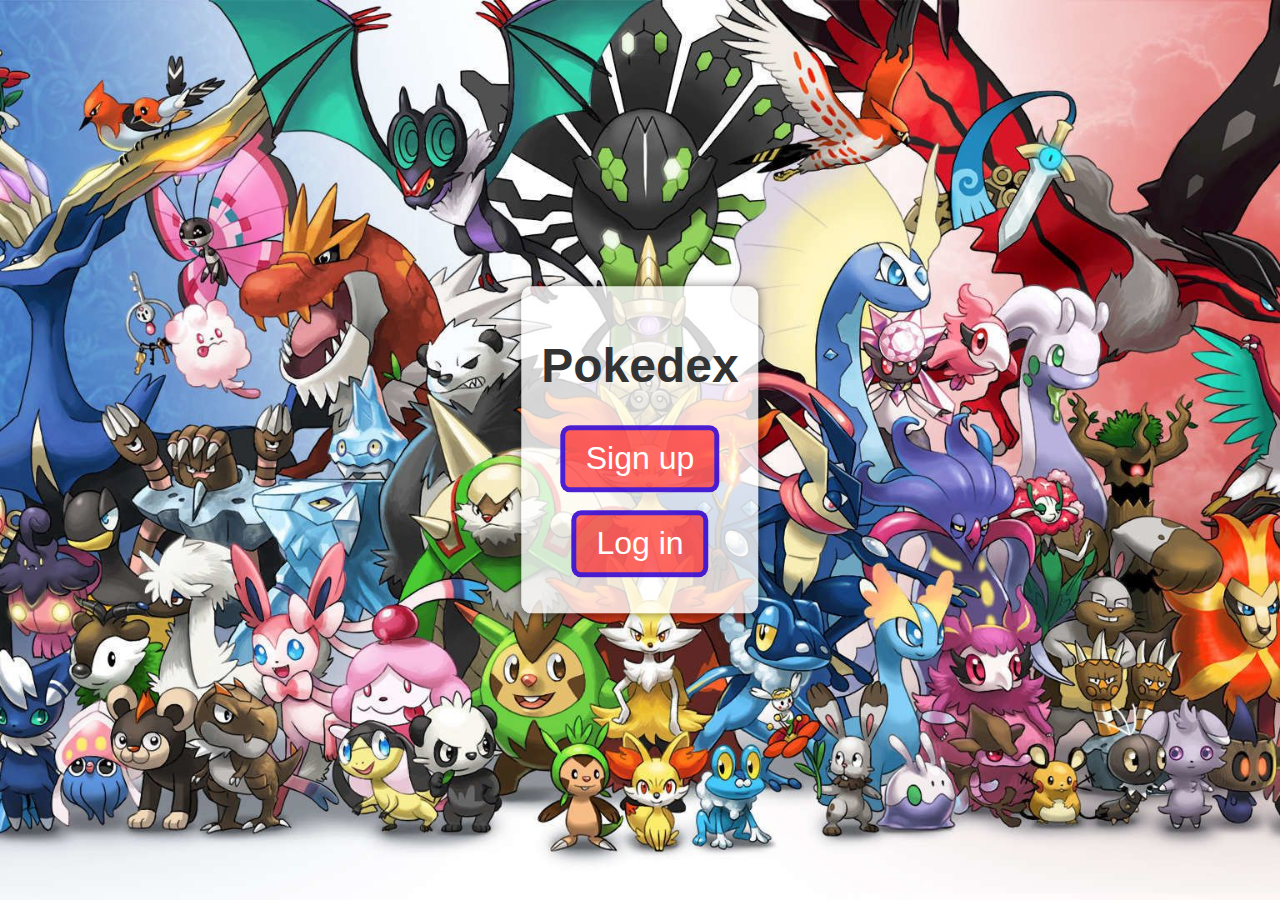
<file: Templates/index.html>
<!DOCTYPE html>
<html lang="en">
<head>
    <meta charset="UTF-8">
    <meta http-equiv="X-UA-Compatible" content="IE=edge">
    <meta name="viewport" content="width=device-width, initial-scale=1.0">
    <title>Advanced Pokedex | Index </title>
    <link rel="stylesheet" type="text/css" href="/static/css/index.css"> <!--Link to the CSS File-->
</head>
<body>
    <div class="card">
        <h1>Pokedex</h1>
        <p>
            <a href="/signup">Sign up</a><br><br>
            <a href="/login">Log in</a>
        </p>
    </div>
</body>
</html>
</file>
<file: static/css/index.css>
.card {
    width: auto;
    margin: 0 auto;
    padding: 20px;
    background-color: rgba(255, 255, 255, 0.8);
    border-radius: 10px;
    box-shadow: 0px 0px 10px rgba(0, 0, 0, 0.5);
    position: absolute;
    top: 50%;
    left: 50%;
    transform: translate(-50%, -50%);
}
p {
    text-align: center;
}
.card h1 {
    font-size: 48px;
    font-weight: bold;
    color: #333;
    text-align: center;
  }
  
body {
    background-image: url('/static/images/Background.jpg');
    background-size: cover;
    background-repeat: no-repeat;
    background-position: center center;
    background-attachment: fixed;
    font-family: Arial, sans-serif;
}

a {
    display: inline-block;
    padding: 10px 20px;
    font-size: 24pt;
    border: 5px solid rgba(0, 0, 255, 0.7);
    border-radius: 10px;
    text-decoration: none;
    box-shadow: inset;
    color: #fff;
    background-color: rgba(255, 0, 0, 0.575);
    transition: background-color 0.2s ease-in-out;
}

a:hover {
    background-color: rgba(0, 0, 255, 0.7);
    border: 2px solid rgba(255, 0, 0, 0.575);
}
</file>
